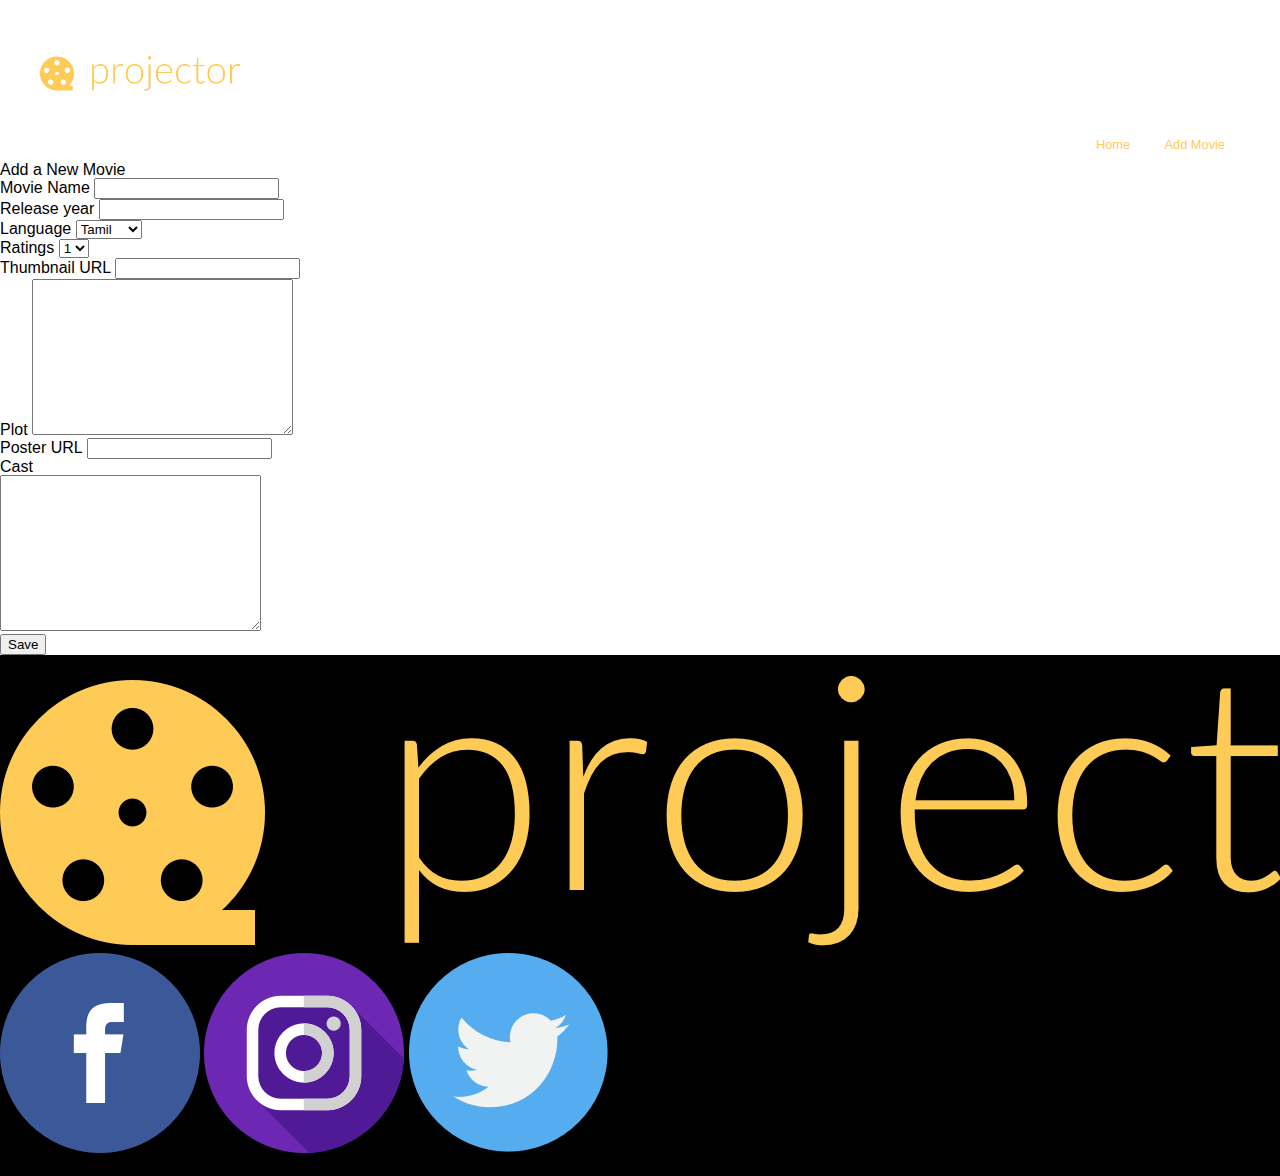
<file: Addmovie.html>
<!DOCTYPE html>
<html>
<head>
  <title>Add Movie</title>
  <meta name="Description" content="My Add Movie">
  <meta charset="utf-8">

 <link rel="stylesheet" href=".\css\reset.css" />
 <link rel="stylesheet" href=".\css\movie.css" />
 <link rel"stylesheet" href="https://fonts.googleapis.com/css?family=Lato:300">
</head>

<body>
  <header>
    <img class="logo" src="./images/projector-logo.png">
    <nav>
      <ul class="fright">
        <li><a href='#'>Home</a></li>
        <li><a href='#'>Add Movie</a></li>
      </ul>
    </nav>
  </header>
<div class="clearfix"></div>


  <form class="form" action="/sample-action" metho="Get">
    <h2>Add a New Movie</h2>
      <ul>

        <li>
          <label for="name">Movie Name</label>
          <input id="name" type="text" name="movie-name"/>
        </li>

        <li>
          <label for="release">Release year</label>
          <input id="release" type="text" name="release-yr"/>
        </li>

        <li>
            <div class="divide language_div">
          <label for="lang">Language</label>
        <select id="lang" name="lang">
          <option value="Tamil">Tamil</option>
          <option value="English">English</option>
          <option value="Hindi">Hindi</option>
        </select>
          </div>

          <div class="divide">
      <label for="rate">Ratings</label>
      <select id="rate" name="rate">
        <option value="1">1</option>
        <option value="2">2</option>
        <option value="3">3</option>
        <option value="4">4</option>
        <option value="5">5</option>
      </select>
    </div>
    </li>

      <li>
        <label for="thumbnail">Thumbnail URL</label>
        <input id="thumbnail" type="url" name="thumbnail-url"/>
      </li>

      <li>
        <label for="plot">Plot</label>
       <textarea id="plot" name="plot" rows="10" cols="30"></textarea>
      </li>


            <li>
              <label for="poster">Poster URL</label>
              <input id="poster" type="url" name="Poser-url"/>
            </li>

            <li>
              <label for="cast">Cast</label><br>
             <textarea id="cast" name="cast" rows="10" cols="30" requried> </textarea>
            </li>

            <li>
              <button type="submit" value="Save">Save</button>
            </li>

      </ul>
</form>

<footer>
  <img class="logo-left" src="./images/projector-logo.png">

    <a href="#"><img class="icon" src="./images/facebook.png" /></a>

    <a href="#"><img class="icon" src="./images/instagram.png" /></a>

    <a href="#"><img class="icon" src="./images/twitter.png" /></a>
  </footer>

  </body>
</html>
</file>
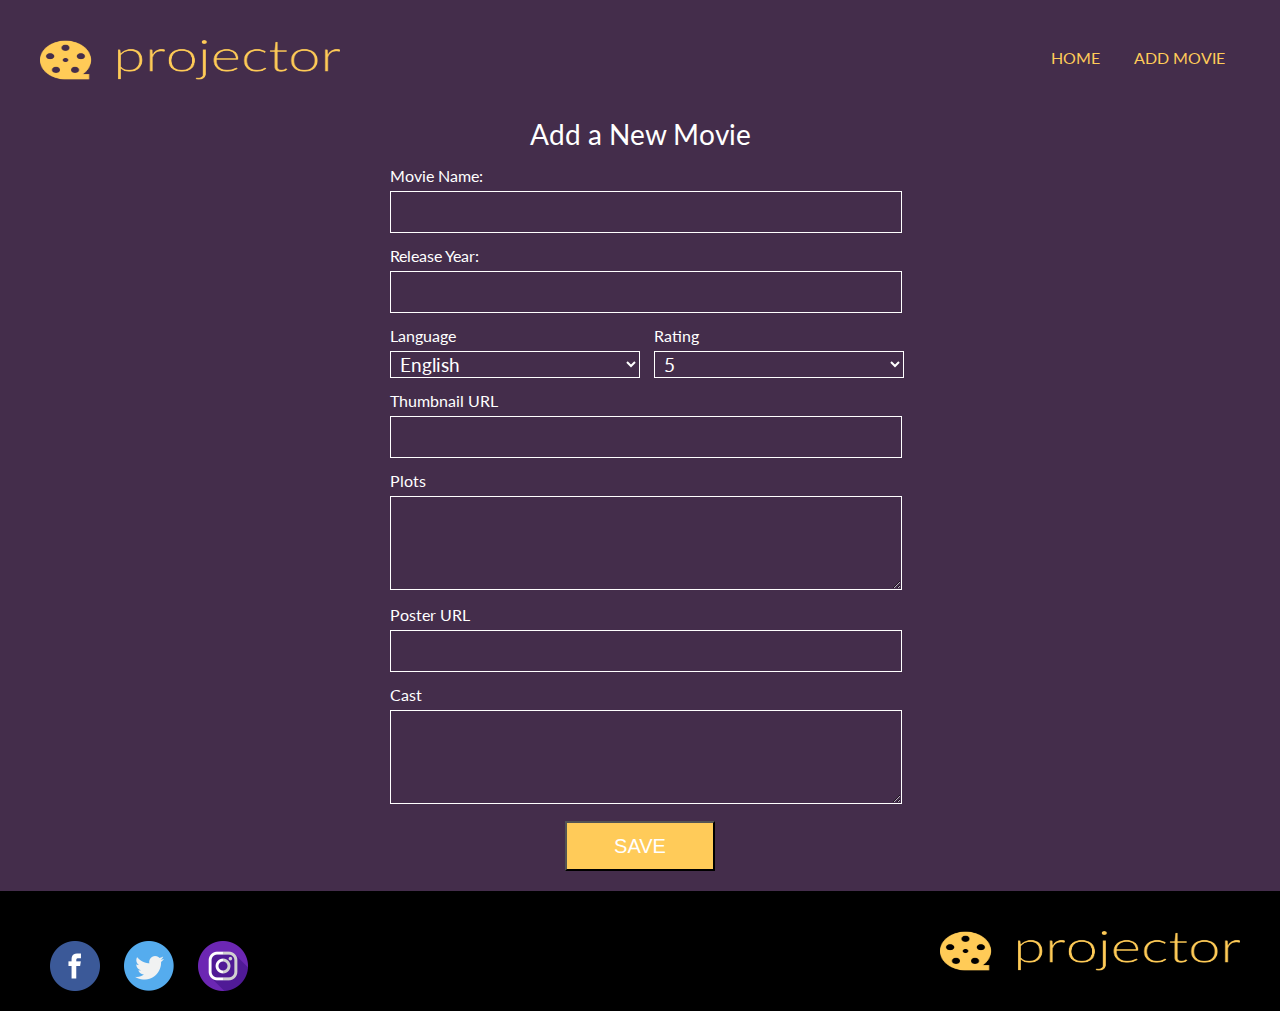
<file: public/AddMovie.html>
<!DOCTYPE html>
<html>
<head>
<title>Add movie</title><link rel="stylesheet" href="./css/reset.css">
<link rel="stylesheet" href="./css/movie-m.css">

<link rel="stylesheet" href="https://fonts.googleapis.com/css?family=Lato:300">
<meta name="description" content="My Movies">
<meta charset="utf-8">

</head>

<body>
	<header>
		<img src="./images/projector-logo.png" class="logo fleft">
		<nav >
			<ul class="fright">
				<li ><a href="#">HOME</a></li>
				<li ><a href="#">ADD MOVIE</a></li>
			</ul>
		</nav>
	</header>

<div class="clearfix"></div>

	<form action="/#" method="Get" class="movie-form">
		<h2>Add a New Movie</h2>
		<ul>
			<li>
			<label for="movie-name">Movie Name:</label>
				<input id="movie-name" type="text" name="movie-name" required/>
			</li>
			<li>
			<label for="release-year">Release Year:</label>
				<input id="release-year" type="text" name="release-year"/>
			</li>
			<li>

			<div class="divide language-div">
			<label for="lang">Language</label>
			<select name="lang" id="lang">
				<option value="english">English</option>
				<option value="tamil">Tamil</option>
				<option value="hindi">Hindi</option>
				<option value="telegu">Telegu</option>
			</select></div>


			<div class="divide">
			<label for="rating">Rating</label>
				<select name="rating" id="rating">
				<option value="5">5</option>
				<option value="4">4</option>
				<option value="3">3</option>
				<option value="2">2</option>
				<option value="1">1</option>
			</select></div></li><li>
			<label for="thumb-url">Thumbnail URL</label>
			<input type="URL" name="thumb" id="thumb-url"/>
		</li><li>
		<label for="plot">Plots</label>
		<textarea rows=4></textarea></li>
		<li>
			<label for="poster-url">Poster URL</label>
			<input type="URL" name="post" id="poster-url"/>
		</li>
<li>
		<label for="plot">Cast</label>
		<textarea rows=4></textarea></li>
		<li>
			<Button type="submit" value="save"/>SAVE</Button></li>
		</ul>
</form>

<footer>
	<img src="./images/projector-logo.png" class="logo fright">
	<div class="fleft icon-list">
		<a href=""><img src="./images/facebook.png" class="icon"></a>
		<a href=""><img src="./images/twitter.png" class="icon"></a>
		<a href=""><img src="./images/instagram.png" class="icon"></a>
	</div>
</footer>



</body>
</html>
</file>
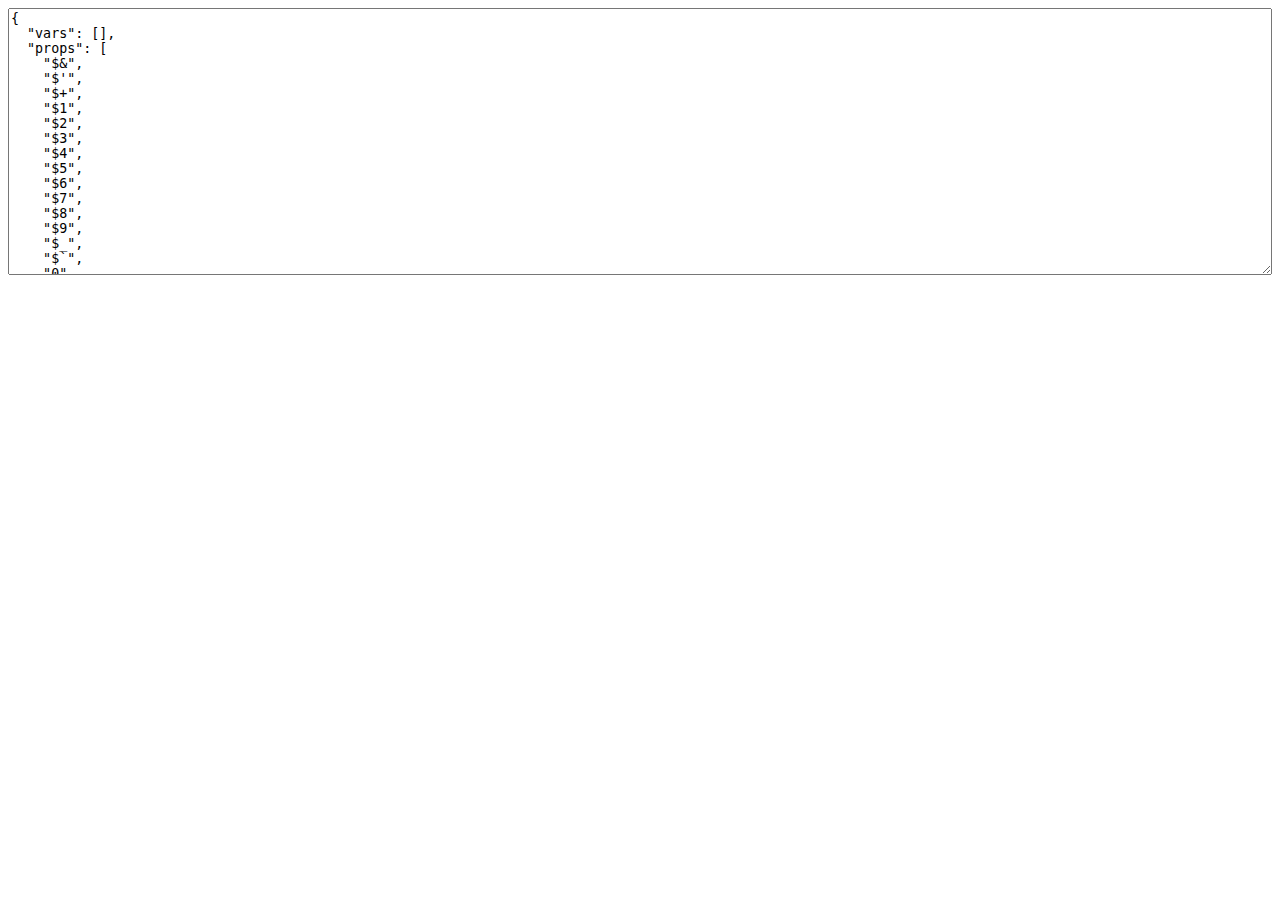
<file: node_modules/uglify-js/tools/props.html>
<html>
  <head>
  </head>
  <body>
    <script>(function(){
      var props = {};

      function addObject(obj) {
        if (obj == null) return;
        try {
          Object.getOwnPropertyNames(obj).forEach(add);
        } catch(ex) {}
        if (obj.prototype) {
          Object.getOwnPropertyNames(obj.prototype).forEach(add);
        }
        if (typeof obj == "function") {
          try {
            Object.getOwnPropertyNames(new obj).forEach(add);
          } catch(ex) {}
        }
      }

      function add(name) {
        props[name] = true;
      }

      Object.getOwnPropertyNames(window).forEach(function(thing){
        addObject(window[thing]);
      });

      try {
        addObject(new Event("click"));
        addObject(new Event("contextmenu"));
        addObject(new Event("mouseup"));
        addObject(new Event("mousedown"));
        addObject(new Event("keydown"));
        addObject(new Event("keypress"));
        addObject(new Event("keyup"));
      } catch(ex) {}

      var ta = document.createElement("textarea");
      ta.style.width = "100%";
      ta.style.height = "20em";
      ta.style.boxSizing = "border-box";
      <!-- ta.value = Object.keys(props).sort(cmp).map(function(name){ -->
      <!--   return JSON.stringify(name); -->
      <!-- }).join(",\n"); -->
      ta.value = JSON.stringify({
        vars: [],
        props: Object.keys(props).sort(cmp)
      }, null, 2);
      document.body.appendChild(ta);

      function cmp(a, b) {
        a = a.toLowerCase();
        b = b.toLowerCase();
        return a < b ? -1 : a > b ? 1 : 0;
      }
    })();</script>
  </body>
</html>
</file>
<file: public/css/movie-m.css>
.logo{
	height: 40px;
	width: 300px;

}
.fright{
	float: right;
}
.fleft{
	float: left;
}

.icon{
width:50px;
height: 50px;
margin: 10px;

}
.clearfix{
	clear:both;
}

.icon-list{


}

body{
	font-family: 'Lato', sans-serif;
	background:#442D4B;
	color: white;



}

header{
	padding: 40px;
	height:40px;

}

header ul li {
	display: inline-block;
	padding: 10px 15px;

}

header ul li a{
	text-decoration: none;
	font-size: :13px;
	color:#ffcb59;
}

footer{
	padding: 40px;
	height:40px;
	background: black;
	margin-top: 20px;


}
form{
	white-space: nowrap;
}
.movie-form{
	width:500px;
	margin:0 auto;
}

.movie-form h2{
	text-align: center;
	font-size: 28px;
	margin-bottom: 20px;
}

.movie-form label,.movie-form input{
	display: block;
}

.movie-form input,.movie-form textarea,.movie-form select{
	width: 100%;
	background: #442D4B;
	border: 1px solid white;
	margin:7px 0 15px;
	color:white;
	padding: 0 5px;
	font-size: 19px;
	font-family: inherit;
}

.movie-form input{
	height: 40px;
}

.divide{
display:inline-block;
width:50%;
white-space: normal;
padding-left:10px;


}

.language-div{
padding-left: 0;

}

Button{

	background:#ffcb59;
	color:white;
	width:150px;
	height:50px;
	font-size: 20px;
	display: block;
	margin:0 auto;
}

h2{
	color:white;
	font-size: 40px;
}

.card{
	display: inline-block;

	width: 25%;
	white-space: normal;
}
.rating{
	display: inline-block;
}

.list{
	white-space: nowrap;
	margin: 50px 0;
}

.movie-poster-img{
	width: 250px;
	height: 350px;
}
.star-img{
	width: 40px;
	height: 40px;
}

.main-li{
	margin-left:80px;
	margin-right:80px;
	margin-top:40px;
}
.movie-name{
	font-weight: bold;
	font-size: 20px;
}
.new-lang{
	margin-top: 40px;
}



/* copied */
section{
    padding: 0 40px;
    padding-bottom: 84px;
}
.category{
    margin-bottom: 40px;
}
.categoryName {
    font-size: 1.8rem;
    font-weight: 100;
    margin-top: 0;
    margin-bottom: 20px;
}
.picmovie{
	display: inline-block;
	padding:20px;
}
.movie {
    margin-bottom: 10px;
    width: 20%;
}

.movie .poster {
    width: 180px;
    height: 230px;
    overflow: hidden;
    /* margin: 0 auto; */
    margin-bottom: 15px;
}

.poster img{
    width: 100%;
    height: auto;
    max-height: 100%;
    max-width: 100%;
}
.details {
    width: 180px;
    /* margin: 0 auto; */
}
.details .yearOfRelease {
    margin: 5px 0;
    font-size: 0.8rem;
}

.details .name{
    margin: 5px 0;
    font-weight: 100;
    font-size: 1rem;
    text-transform: uppercase;
}

.stars .star {
    width: 15px;
    height: 15px;
    margin: 0;
    display: inline-block;
    background-position: center;
    background-size: contain;
}

.star-full {
    background-image: url("../images/star-full.png");
}

.star-half {
    background-image: url("../images/star-half.png");
}

.star-empty {
    background-image: url("../images/star-empty.png");
}
</file>
